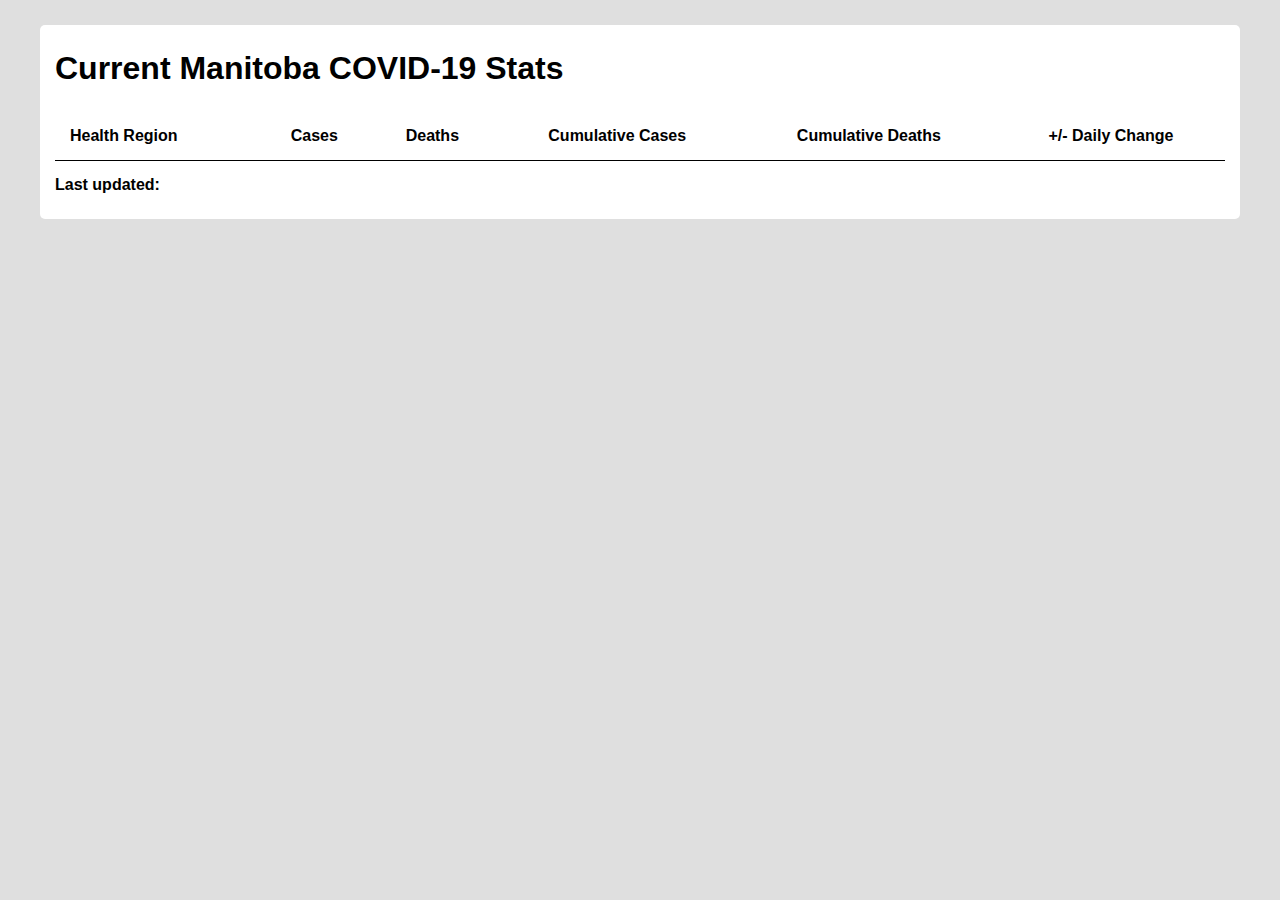
<file: exercise6_solution/index.html>
<html lang="en"><head>
  <meta charset="UTF-8">
  <meta http-equiv="X-UA-Compatible" content="IE=edge">
  <meta name="viewport" content="width=device-width, initial-scale=1.0">
  <script src="app.js" defer=""></script>
  <title>Document</title>
  <link rel="stylesheet" href="style.css">
</head>
<body>
  <main>
    <h1>Current Manitoba COVID-19 Stats</h1>
    <table class="stats">
      <thead>
        <tr>
          <th>Health Region</th>
          <th>Cases</th>
          <th>Deaths</th>
          <th>Cumulative Cases</th>
          <th>Cumulative Deaths</th>
          <th>+/- Daily Change</th>
        </tr>
      </thead>
      <tbody>
      
      </tbody>
    </table>
    <div class="last-updated"><strong>Last updated: </strong><em></em></div>
  </main>
</body>
</html>
</file>
<file: exercise6_solution/style.css>
* {
  box-sizing: border-box;
  margin: 0;
  padding: 0;
}

html {
  font-size: 100%;
}

body {
  font-family: sans-serif;
  padding: 25px;
  background-color: rgb(223, 223, 223);
}

table, th, td {
  border-bottom: 1px solid black;
  border-collapse: collapse;
}

h1 {
  margin-bottom: 25px;
}

main {
  background-color: white;
  width: 1200px;
  margin: auto;
  border-radius: 5px;
  padding: 25px 15px
}

table.stats {
  width: 100%;
  text-align: center;
  margin-bottom: 15px;
}

table td:first-child,
table th:first-child  {
  text-align: left;
}

.stats th {
  padding: 15px;
}

.stats tbody td {
  padding: 15px;
}

table.stats tr:nth-child(even) {
  background-color: #f2f2f2;
}

table.stats tbody tr:hover {
  background-color: #ddd;
}
</file>
